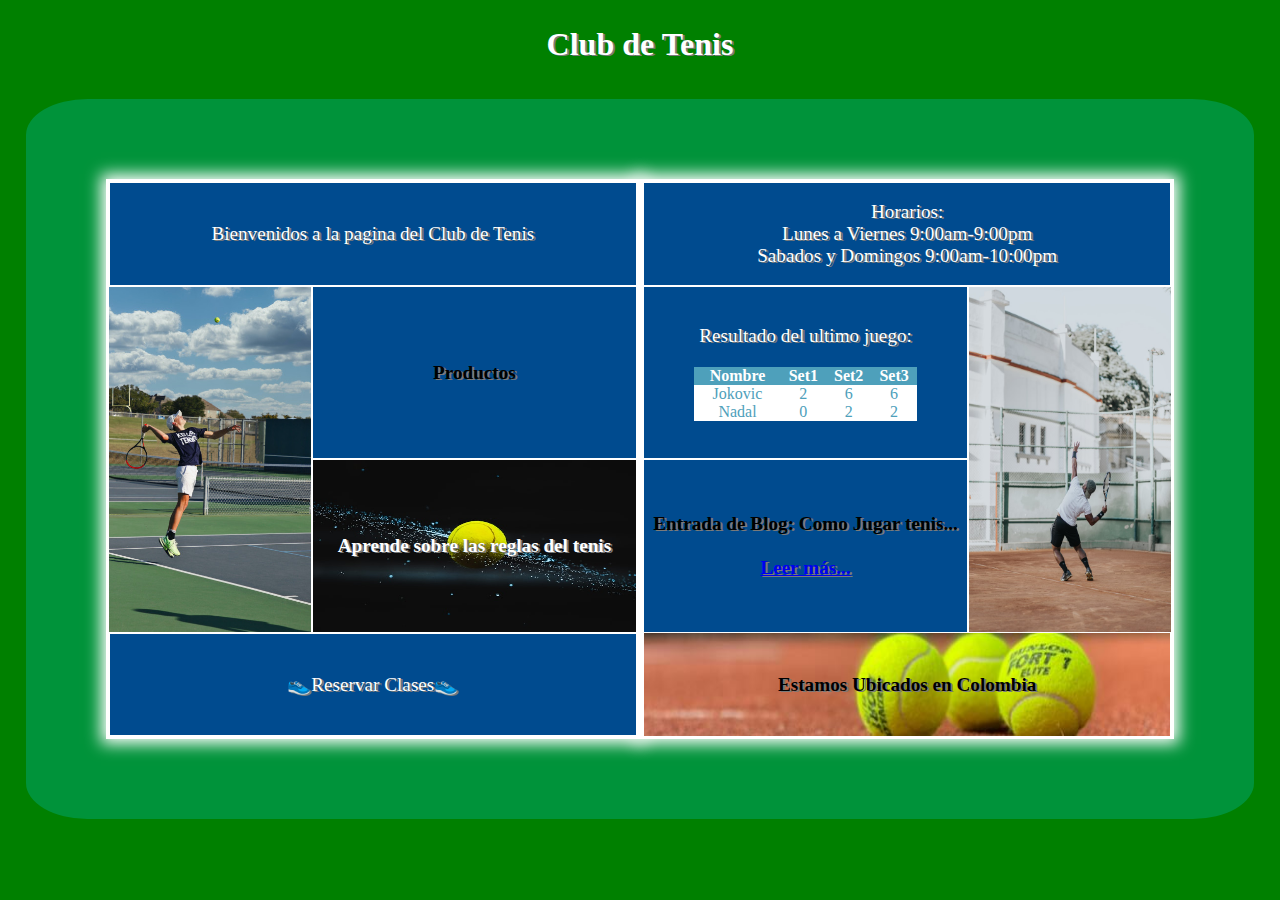
<file: index.html>
<!DOCTYPE html>
<html lang="es">

<head>
    <meta charset="UTF-8">
    <meta http-equiv="X-UA-Compatible" content="IE=edge">
    <meta name="viewport" content="width=device-width, initial-scale=1.0">
    <link rel="stylesheet" href="proyecto.css">
    <title>Final</title>
</head>

<body>
    <header>
        <h1>Club de Tenis</h1>
    </header>
    <div class="court">
        <div class="grid">
            <div class="a1">
                <div class="font">Bienvenidos a la pagina del Club de Tenis</div>
            </div>
            <div class="b1"><img src="b1img.jpg" class="b11" alt="">
                <div class="txt1">
                    <p class="grupos">Clases grupales</p>
                </div>
            </div>
            <div class="c1">
                <div class="txt2">Productos</div>
                
            </div>
            <div class="d1"><img src="d1img.jpg" alt="" class="op">
                <div class="text1">Aprende sobre las reglas del tenis</div>
            </div>
            <div class="e1">
                <div class="font"> 👟Reservar Clases👟</div>
            </div>
        </div>
        <div class="grid1">
            <div class="a2">
                <div class="font">
                    <p>Horarios:</p>
                    <p>Lunes a Viernes 9:00am-9:00pm</p>
                    <p>Sabados y Domingos 9:00am-10:00pm</p>
                </div>
            </div>
            <div class="b2"><img src="b2img.jpg" class="b11" alt="">
                <div class="txt1">
                    <p class="grupos">Clases Privadas</p>
                </div>
            </div>
            <div class="c2">
                <div class="font1">Resultado del ultimo juego:</div>
                <table class="table">
                    <tr>
                        <th>Nombre</th>
                        <th>Set1</th>
                        <th>Set2</th>
                        <th>Set3</th>
                    </tr>
                    <tr>
                        <td>Jokovic</td>
                        <td>2</td>
                        <td>6</td>
                        <td>6</td>
                    </tr>
                    <tr>
                        <td>Nadal</td>
                        <td>0</td>
                        <td>2</td>
                        <td>2</td>
                    </tr>
                </table>
            </div>
            <div class="d2">
                <div class="text"><p> Entrada de Blog: Como Jugar tenis...</p><br><a href="leer mas" target="_blank">Leer más...</a></div>
            </div>
            <div class="e2"><img src="e2img.jpg" alt="e22" class="ball">
                <div class="text">Estamos Ubicados en Colombia</div>
            </div>

        </div>
    </div>
    </div>


</body>

</html>
</file>
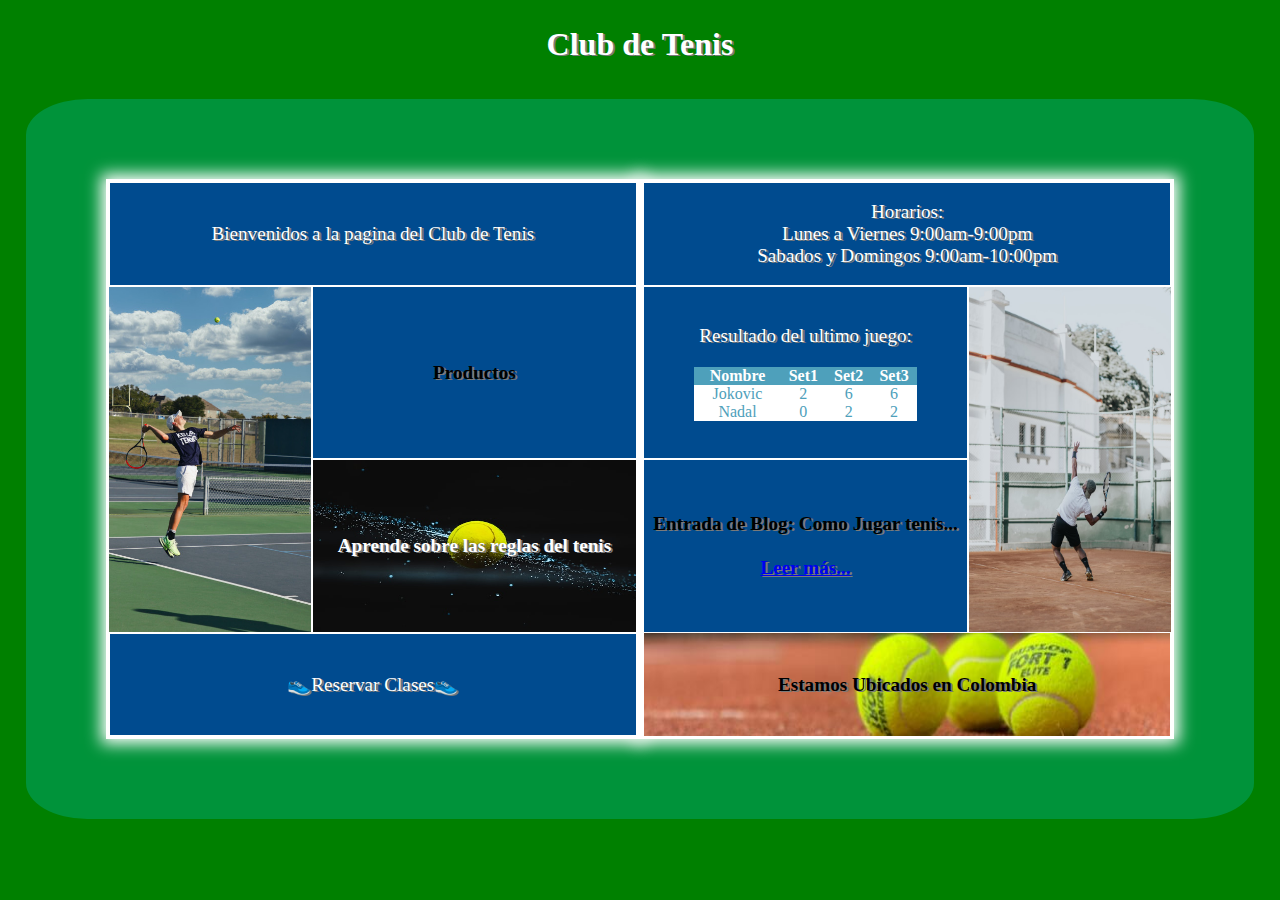
<file: projecto.html>
<!DOCTYPE html>
<html lang="es">

<head>
    <meta charset="UTF-8">
    <meta http-equiv="X-UA-Compatible" content="IE=edge">
    <meta name="viewport" content="width=device-width, initial-scale=1.0">
    <link rel="stylesheet" href="proyecto.css">
    <title>Final</title>
</head>

<body>
    <header>
        <h1>Club de Tenis</h1>
    </header>
    <div class="court">
        <div class="grid">
            <div class="a1">
                <div class="font">Bienvenidos a la pagina del Club de Tenis</div>
            </div>
            <div class="b1"><img src="b1img.jpg" class="b11" alt="">
                <div class="txt1">
                    <p class="grupos">Clases grupales</p>
                </div>
            </div>
            <div class="c1">
                <div class="txt2">Productos</div>
                
            </div>
            <div class="d1"><img src="d1img.jpg" alt="" class="op">
                <div class="text1">Aprende sobre las reglas del tenis</div>
            </div>
            <div class="e1">
                <div class="font"> 👟Reservar Clases👟</div>
            </div>
        </div>
        <div class="grid1">
            <div class="a2">
                <div class="font">
                    <p>Horarios:</p>
                    <p>Lunes a Viernes 9:00am-9:00pm</p>
                    <p>Sabados y Domingos 9:00am-10:00pm</p>
                </div>
            </div>
            <div class="b2"><img src="b2img.jpg" class="b11" alt="">
                <div class="txt1">
                    <p class="grupos">Clases Privadas</p>
                </div>
            </div>
            <div class="c2">
                <div class="font1">Resultado del ultimo juego:</div>
                <table class="table">
                    <tr>
                        <th>Nombre</th>
                        <th>Set1</th>
                        <th>Set2</th>
                        <th>Set3</th>
                    </tr>
                    <tr>
                        <td>Jokovic</td>
                        <td>2</td>
                        <td>6</td>
                        <td>6</td>
                    </tr>
                    <tr>
                        <td>Nadal</td>
                        <td>0</td>
                        <td>2</td>
                        <td>2</td>
                    </tr>
                </table>
            </div>
            <div class="d2">
                <div class="text"><p> Entrada de Blog: Como Jugar tenis...</p><br><a href="leer mas" target="_blank">Leer más...</a></div>
            </div>
            <div class="e2"><img src="e2img.jpg" alt="e22" class="ball">
                <div class="text">Estamos Ubicados en Colombia</div>
            </div>

        </div>
    </div>
    </div>


</body>

</html>
</file>
<file: proyecto.css>
@font-face {
    font-family: 'Righteous', cursive;
    src: url('https://fonts.googleapis.com/css2?family=Righteous&display=swap');
}

* {
    box-sizing: border-box;
    margin: 0;
    padding: 0;
    text-shadow: 2px 1px 0 #7A7A7A;

}

body {
    background-color: green;
    padding: 2%;
    margin: 0;
    font-family: 'Righteous', cursive;
}

h1 {
    text-align: center;
    color: white;
    font-size: 4em;
}

.court {
    border: solid 80px #00933A;
    width: 100%;
    height: 45em;
    display: flex;
    flex-direction: row;
    margin-top: 3%;
    border-radius: 5%;
}

.grid,
.grid1 {
    display: grid;
    height: 100%;
    width: 100%;
    border: solid 3px white;
    grid-template-columns: repeat(13, 1fr);
    grid-template-rows: repeat(16, 1fr);
    box-shadow: 0px 0px 15px 5px #FFFFFF;
    
}
/* .grid{
    border-top-left-radius: 5%;
    border-bottom-left-radius: 5%;
}
.grid1{
    border-top-right-radius: 5%;
    border-bottom-right-radius: 5%;
} */

.a1 {
    grid-column: 1/ 14;
    grid-row: 1 / 4;
  
}

.a2 {
    grid-column: 1 / 14;
    grid-row: 1 / 4;
    
}

.b1 {
    grid-column: 1 / 6;
    grid-row: 4 / 14;
}

.b2 {
    grid-column: -1 / -6;
    grid-row: 4 / 14;
}

.c1 {
    grid-column: 6 / 14;
    grid-row: 4 / 9;
}

.c2 {
    grid-column: -6 / -14;
    grid-row: 4 / 9;
    display: flex;
    flex-direction: column;
    justify-content: center;
    padding: 20px;
}

.d1 {
    grid-column: 6 / 14;
    grid-row: 9 / 14;
}

.d2 {
    grid-column: -6 / -14;
    grid-row: 9 / 14;
}

.e1 {
    grid-column: 1 / 14;
    grid-row: 14/17
}

.e2 {
    grid-column: 1 / 14;
    grid-row: 14/17
}

.a1,
.a2,
.b1,
.b2,
.c1,
.c2,
.d1,
.d2,
.e1,
.e2 {
    background: #004B8F;
    box-shadow: inset 0 0 0 1px white;
    display: flex;
    justify-content: center;
    align-items: center;
    color: white;
    text-align: center;
    position: relative;
    height: 100%;
    width: 100%;

}

.font {
    font-size: 30px;
}

table,
td,
th {
    font-size: 16px;

    text-shadow: none;
}

table {
    border-collapse: collapse;
    width: 90%;
}

.font1 {
    padding-bottom: 20px;
    font-size: 25px;
}

th {
    background-color: rgb(78, 160, 187);
    color: white;
}

table tr td {
    background-color: white;
    color: rgb(78, 160, 187)
}

table tr:hover td {
    background-color: blue;
    color: white;
}

.c2:hover,
.a2:hover,
.e1:hover {
    background: linear-gradient(180deg, rgba(16, 3, 94, 1) 0%, rgba(121, 241, 249, 1) 100%);
}

img {
    width: 99.5%;
    height: 99.5%;
    
    object-fit: fill;
}

.text {
    position: absolute;
    color: black;
    font-size: 30px;
    font-weight: bold;
}

.text1 {
    position: absolute;
    color: white;
    font-weight: bold;
}

.txt1 {
    position: absolute;
    color: white;
    font-weight: bold;
    background: rgba(0, 0, 0, 0.6);
    opacity: 0;
    width: 100%;
    height: 100%;
    display: flex;
    justify-content: center;
    text-align: center;
    flex-direction: column;
}

.txt1:hover {
    opacity: 1;
}

.ball:hover {
    filter: opacity(50%);
}

.d2:hover {
    background-image: url(c1img.jpg);
    width: 100%;
    height: 100%;
    object-fit: fill;
    
    display: flex;
  
}

.c1:hover {
    background-image: url(d2img.jpg);
    width: 100%;
    height: 100%;
    object-fit: fill;
    
}

.txt2 {
    position: absolute;
    color: black;
    font-size: 40px;
    font-weight: bold;
}

.op:hover {
    filter: grayscale(100%);
}

@media screen and (min-width: 768px) {
    .body {
        width: 100%;
    }

    .font,
    .text1,
    .txt2,
    .font1,
    .text,
    .txt1 {
        font-size: 1.2em;
    }

    table {
        width: 78%;
    }

    h1 {
        font-size: 2em;
    }
}

@media screen and (max-width: 767px) {

    .court {
        display: flex;
        flex-direction: column;

    }

    .font,
    .text1,
    .txt2,
    .font1,
    .text,
    .txt1 {
        font-size: 0.9em;
    }

    .court {
        border: solid 80px #00933A;
        width: 100%;
        height: 60em;
        margin-top: 0%;
        position: relative;
        
    }

    .table {
        display: none;

    }

    h1 {
        font-size: 2em;
    }

}
</file>
